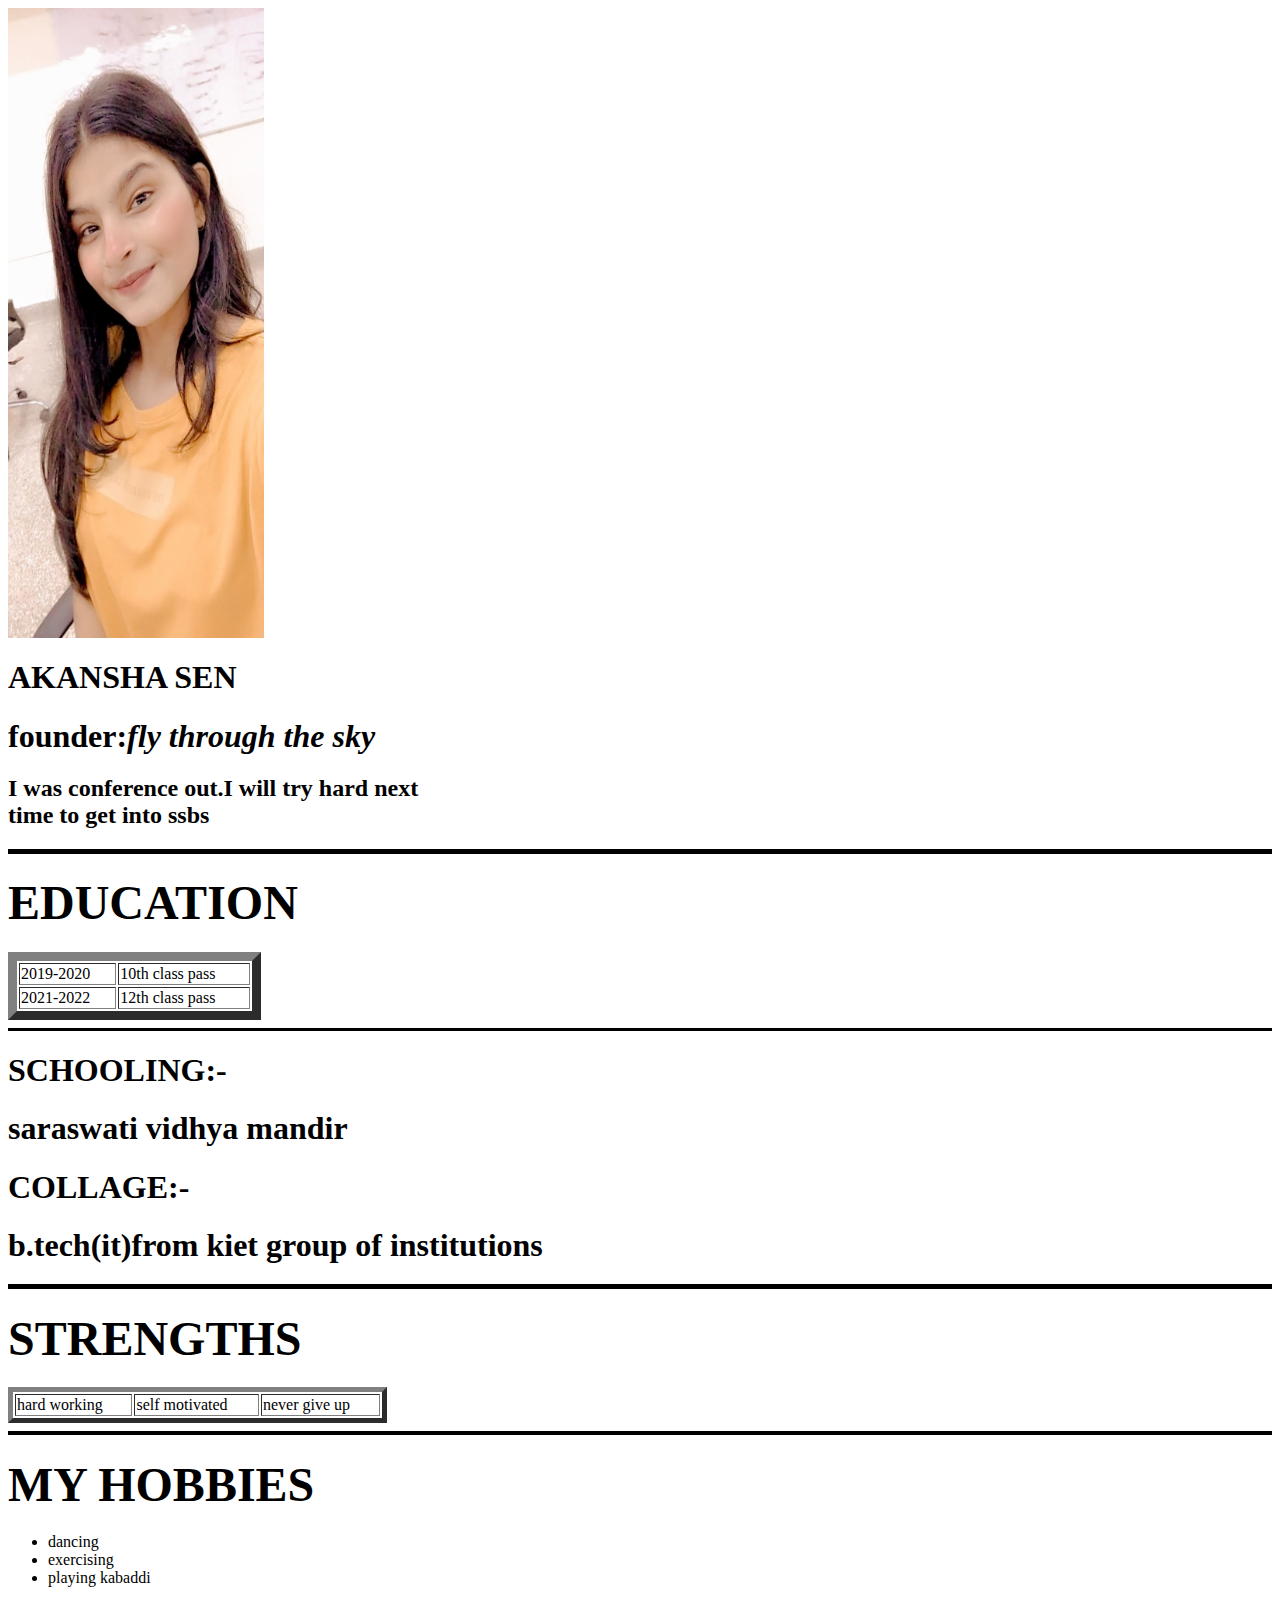
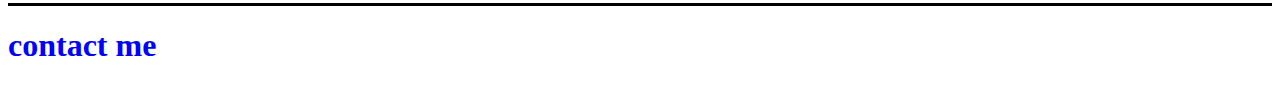
<file: index.html>
<html>
<head>
<title>about myself</title>
<link rel="stylesheet" href="styles.css">
</head>
<boy>
    <img src="/akku.jpg" alt="myimage" class="img" >
<h1><b>AKANSHA SEN</b><h1>
    <h2><font size="6">founder:<b><i>fly through the sky</font></i></b></h2>
    <h2>I was conference out.I will try hard next<br/> time to get into ssbs</h2>
    <hr size="5" color="black"/>
    <h1><b><font size = "9">EDUCATION</font></b></h1>
    <table border ="9" width="20%">
        <tr>
            <td>2019-2020</td>
            <td>10th class pass</td>
        </tr>
        <tr>
            <td>2021-2022</td>
            <td>12th class pass</td>
        </tr>
    </table>
    <hr size="3" color="black"/>
    <h1>SCHOOLING:-</h1>
    <h2><font size="6">saraswati vidhya mandir</font></h2>
    <h1>COLLAGE:-</h1>
    <h2><font size="6">b.tech(it)from kiet group of institutions</font></h2>
    <hr size="5" color="black"/>
    <h1><b><font size="9">STRENGTHS</font></b></h1>
    <table border="5" width="30%">
        
            <td>hard working</td>
            <td>self motivated</td>
            <td>never give up</td>
        
    </table>
    <hr size="4" color="black"/>
    <h1><b><font size="9">MY HOBBIES</font></b></h1>
    <ul size="6">
        <li>dancing</li>
        <li>exercising</li>
        <li>playing kabaddi</li>
    
    </ul>
    <hr size="3" color="black"/>
    <h1><font color="blue">contact me</font></h1>





    

</body>
</html>
</file>
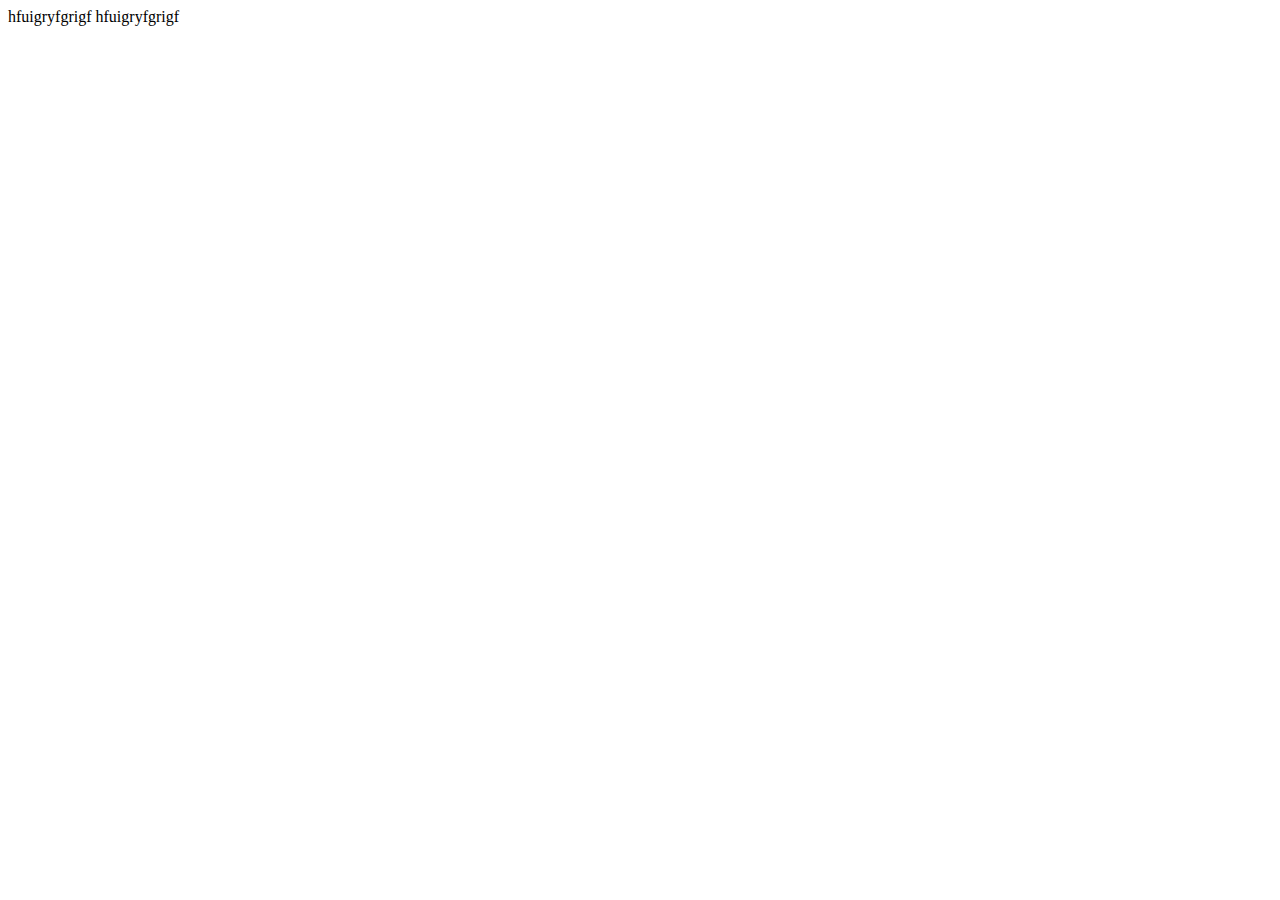
<file: hg.html>
<!DOCTYPE html>
<html lang="en">
<head>
    <meta charset="UTF-8">
    <meta http-equiv="X-UA-Compatible" content="IE=edge">
    <meta name="viewport" content="width=device-width, initial-scale=1.0">
    <title>Document</title>
</head>
<body>
    hfuigryfgrigf
</body>
</html>hfuigryfgrigf
</file>
<file: styles.css>
.img{
    width: 20vw;
    height: 70vh;
}
</file>
